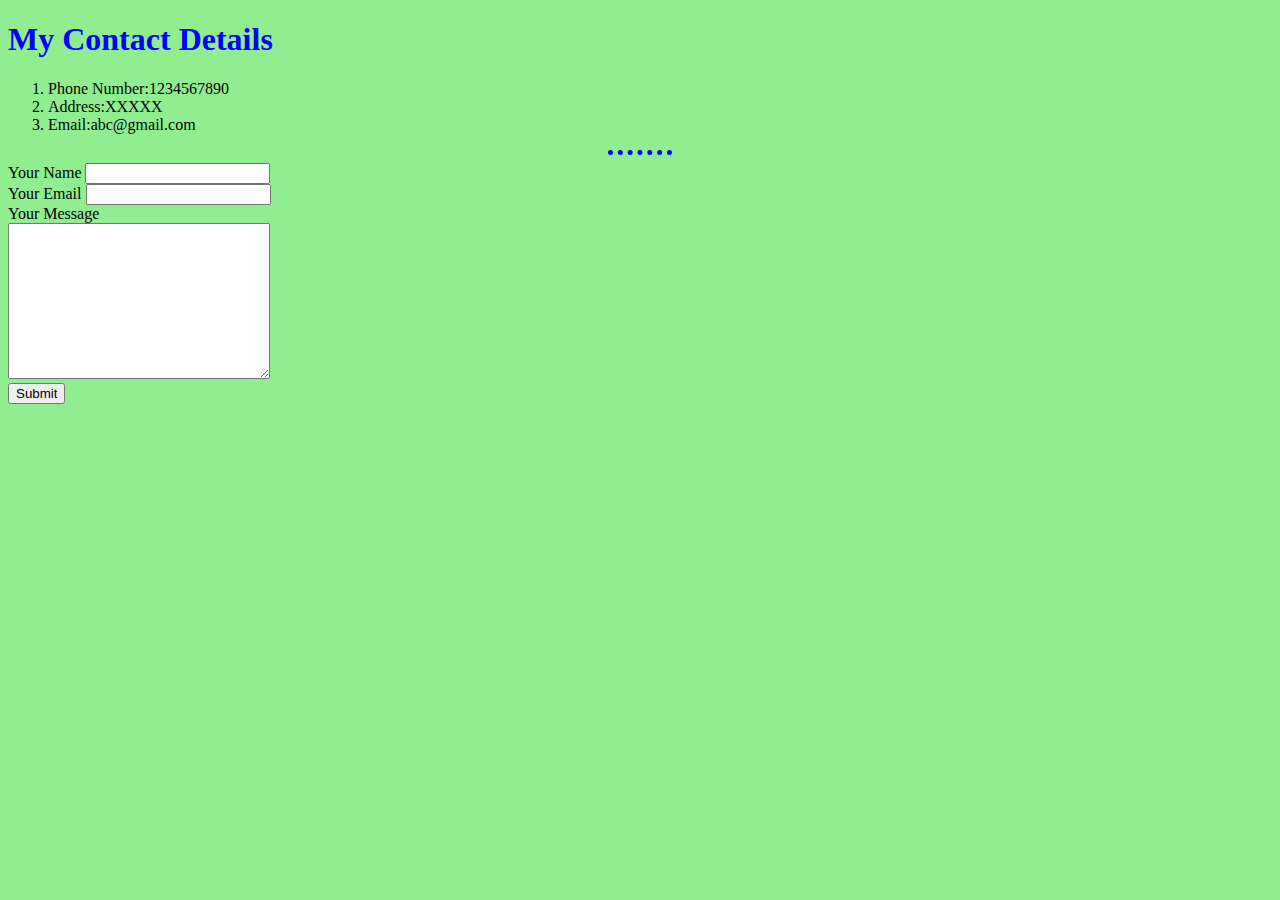
<file: Contact details.html>
<!DOCTYPE html>
<html lang="en" dir="ltr">
  <head>
    <meta charset="utf-8">
    <title>My Contact Details</title>
    <link rel="stylesheet" href="css/styles.css">
  </head>
  <body>
    <h1>My Contact Details</h1>
    <ol>
      <li>Phone Number:1234567890</li>
      <li>Address:XXXXX </li>
      <li>Email:abc@gmail.com</li>
    </ol>
    <hr>
    <form action="mailto:abcde12@gmail.com" method="post" enctype="text/plain">
      <label>Your Name</label>
      <input type="text" name="Your Name" value=""><br>
      <label>Your Email</label>
      <input type="email" name="Your Email" value=""><br>
      <label>Your Message</label><br>
      <textarea name="Your Message" rows="10" cols="30"></textarea><br>
      <input type="submit" name="">

    </form>
  </body>
</html>
</file>
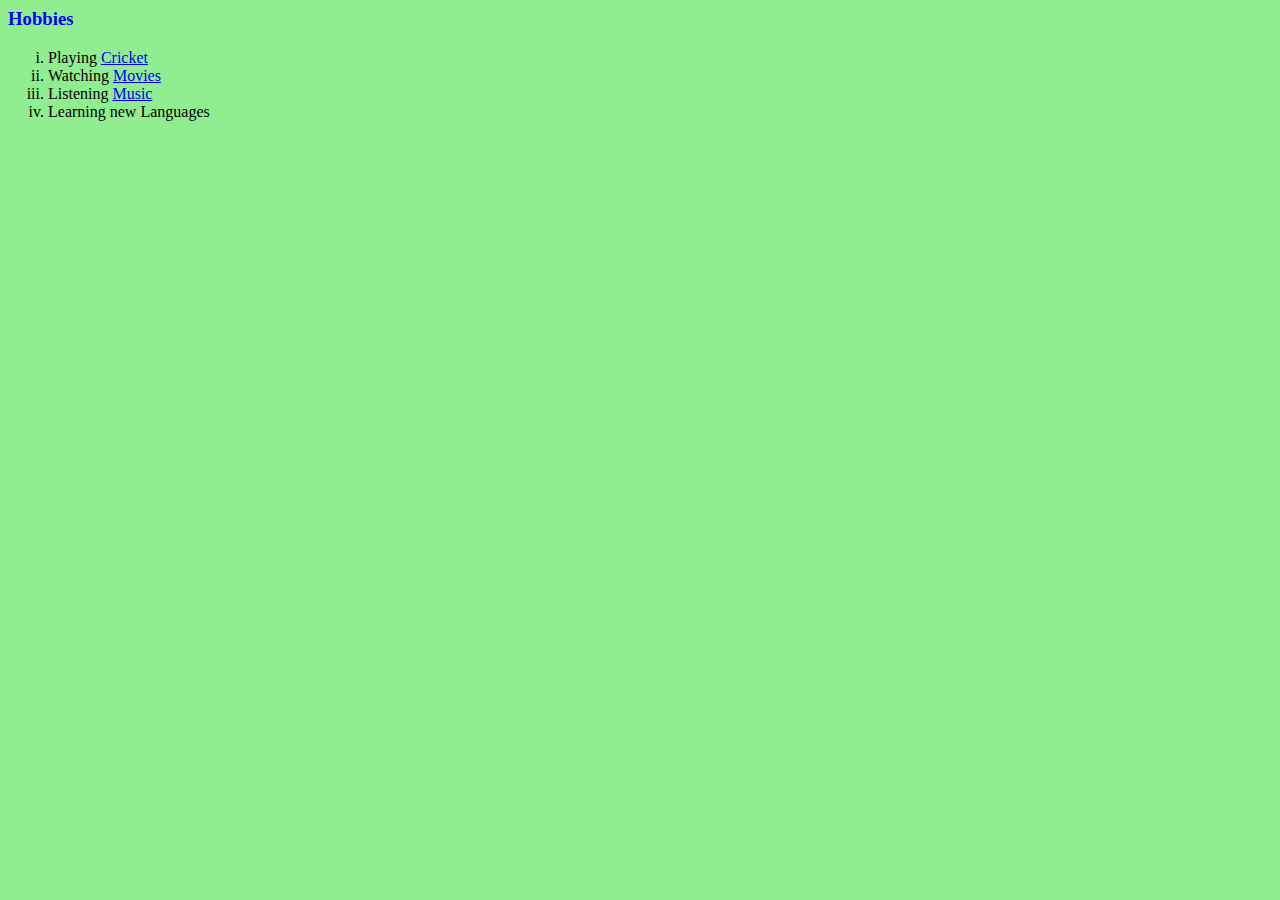
<file: Hobbies.html>
<h3>Hobbies</h3>
<!DOCTYPE html>
<html lang="en" dir="ltr">
  <head>
    <meta charset="utf-8">
    <title>My Hobbies</title>
    <link rel="stylesheet" href="css/styles.css">
  </head>
  <body>
    <ol type="i">
      <li>Playing <a href="https://www.icc-cricket.com/">Cricket</a></li>
      <li>Watching <a href="https://www.netflix.com/browse/genre/34399">Movies</a></li>
      <li>Listening <a href="https://wynk.in/music">Music</a></li>
      <li>Learning new Languages</li>
    </ol>
  </body>
</html>
</file>
<file: css/styles.css>
body{
  background-color: lightgreen;
}
hr{
  border-style:none;
  border-top-style: dotted;
  border-color:blue;
  border-width: 5px;
  width: 5%;
}
h1{
  color: blue;
}
h3{
  color: blue;
}
</file>
